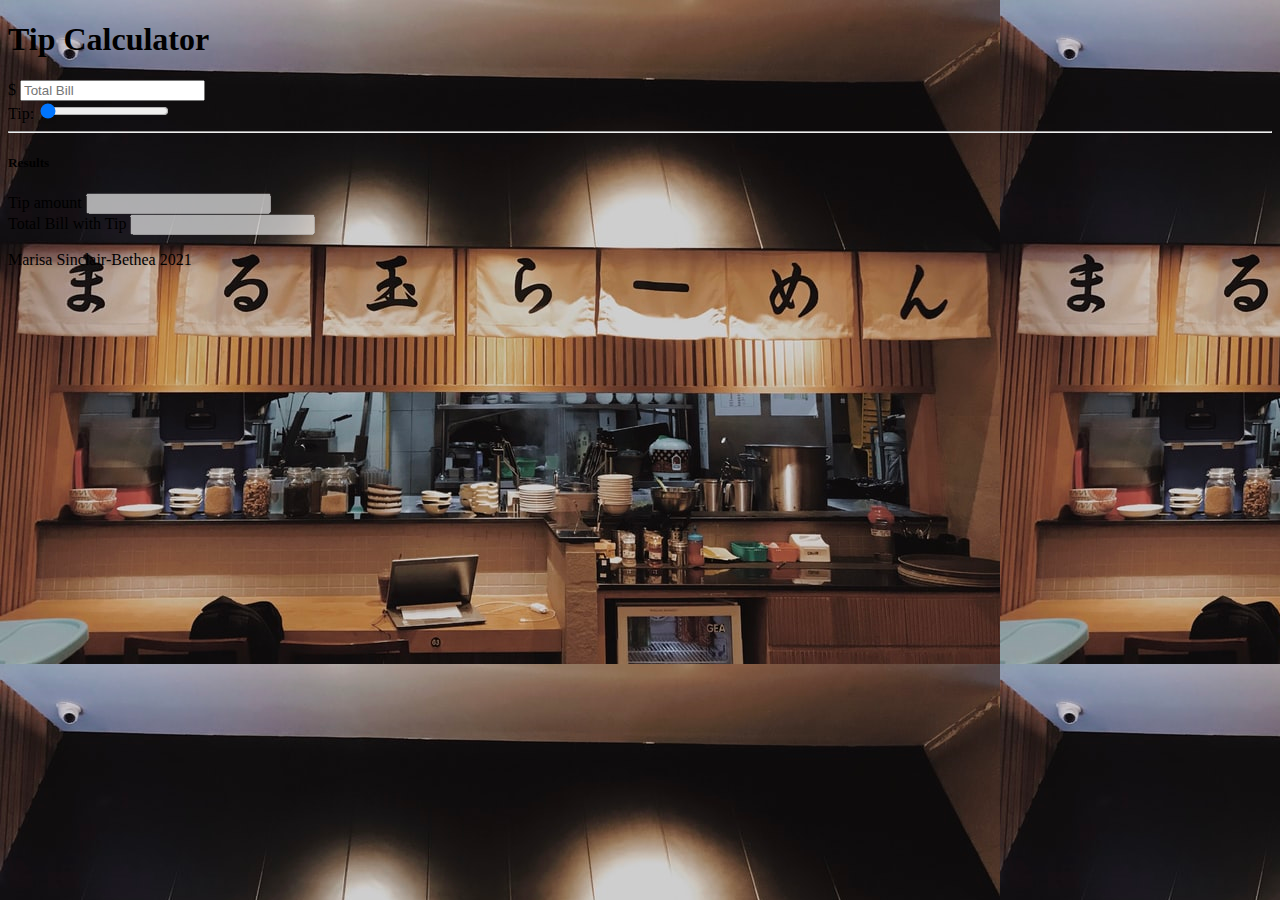
<file: index.html>
<!doctype html>
<html lang="en">
  <head>
    <title>Tip Calculator</title>
    <!-- Required meta tags -->
    <meta charset="utf-8">
    <meta name="viewport" content="width=device-width, initial-scale=1, shrink-to-fit=no">

    <!-- Bootstrap CSS -->
    <link rel="stylesheet" href="https://maxcdn.bootstrapcdn.com/bootstrap/4.0.0-beta.2/css/bootstrap.min.css" integrity="sha384-PsH8R72JQ3SOdhVi3uxftmaW6Vc51MKb0q5P2rRUpPvrszuE4W1povHYgTpBfshb" crossorigin="anonymous">
<style>
body{
    background-image:url(ramenrestaurant.jpg);
}

</style>

   
  </head>
  <body class="bg-dark">
    <div class="container">
      <div class="row">
        <div class="col-md-6 mx-auto">
          <div class="card card-body text-center mt-5">
            <h1 class="heading display-5 pb-3">Tip Calculator</h1>
            <form id="tip-form">
              <div class="form-group">
                <div class="input-group">
                  <span class="input-group-addon">$</span>
                  <input type="number" class="form-control" id="billTotal" placeholder="Total Bill">
                </div>
              </div>
              <div class="form-group tipPersent">
                <div class="input-group">
                  <label for="">Tip:</label>


                  <input type="range" class="form-control" id="tipInput" value="0">
                  <span class="input-group-addon" id="tipOutput"></span>
                </div>
              </div>



            </form>
            <hr>

            <!-- RESULTS -->
            <div id="results" class="pt-4">
              <h5>Results</h5>
              <div class="form-group">
                <div class="input-group">
                  <span class="input-group-addon">Tip amount</span>
                  <input type="number" class="form-control" id="tipAmount" disabled>
                </div>
              </div>

              <div class="form-group">
                <div class="input-group">
                  <span class="input-group-addon">Total Bill with Tip</span>
                  <input type="number" class="form-control" id="totalBillWithTip" disabled>
                </div>
              </div>


            </div>
          </div>
        </div>
      </div>
    </div>

    <!-- Optional JavaScript -->
    <script src="tipcal.js"></script>
    <!-- jQuery first, then Popper.js, then Bootstrap JS -->
    <script src="https://code.jquery.com/jquery-3.2.1.slim.min.js" integrity="sha384-KJ3o2DKtIkvYIK3UENzmM7KCkRr/rE9/Qpg6aAZGJwFDMVNA/GpGFF93hXpG5KkN" crossorigin="anonymous"></script>
    <script src="https://cdnjs.cloudflare.com/ajax/libs/popper.js/1.12.3/umd/popper.min.js" integrity="sha384-vFJXuSJphROIrBnz7yo7oB41mKfc8JzQZiCq4NCceLEaO4IHwicKwpJf9c9IpFgh" crossorigin="anonymous"></script>
    <script src="https://maxcdn.bootstrapcdn.com/bootstrap/4.0.0-beta.2/js/bootstrap.min.js" integrity="sha384-alpBpkh1PFOepccYVYDB4do5UnbKysX5WZXm3XxPqe5iKTfUKjNkCk9SaVuEZflJ" crossorigin="anonymous"></script>

<!--Footer-->
<div class="footer">
    <footer>
        <p>Marisa Sinclair-Bethea 2021</p>
    
</footer>
</div>
  </body>
</html>
</file>
